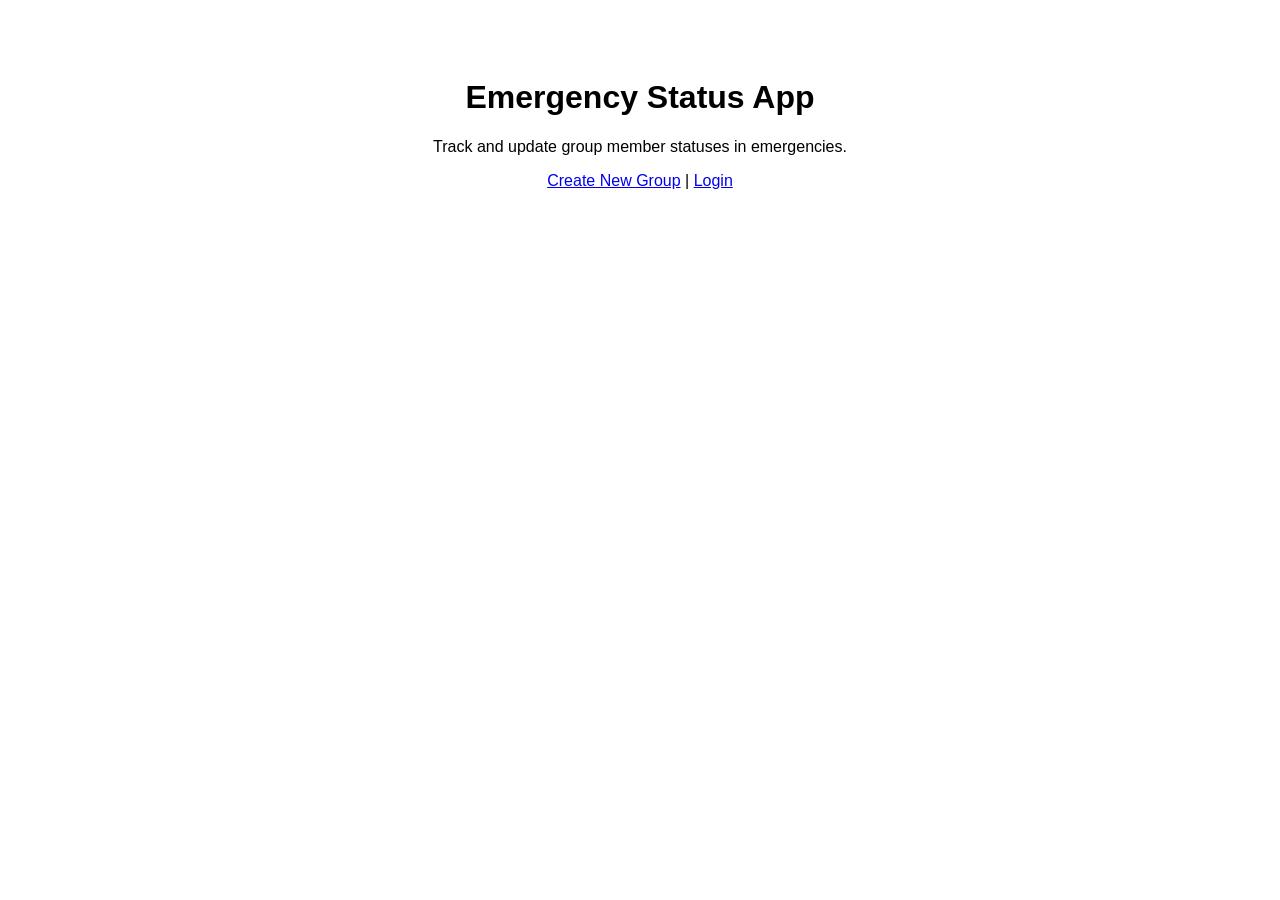
<file: index.html>
<!DOCTYPE html>
<html>
<head>
  <title>Emergency App</title>
  <meta name="viewport" content="width=device-width, initial-scale=1.0">
</head>
<body style="font-family: Arial; text-align: center; padding: 50px;">
  <h1>Emergency Status App</h1>
  <p>Track and update group member statuses in emergencies.</p>
  <a href="register.html">Create New Group</a> | <a href="login.html">Login</a>
</body>
</html>
</file>
